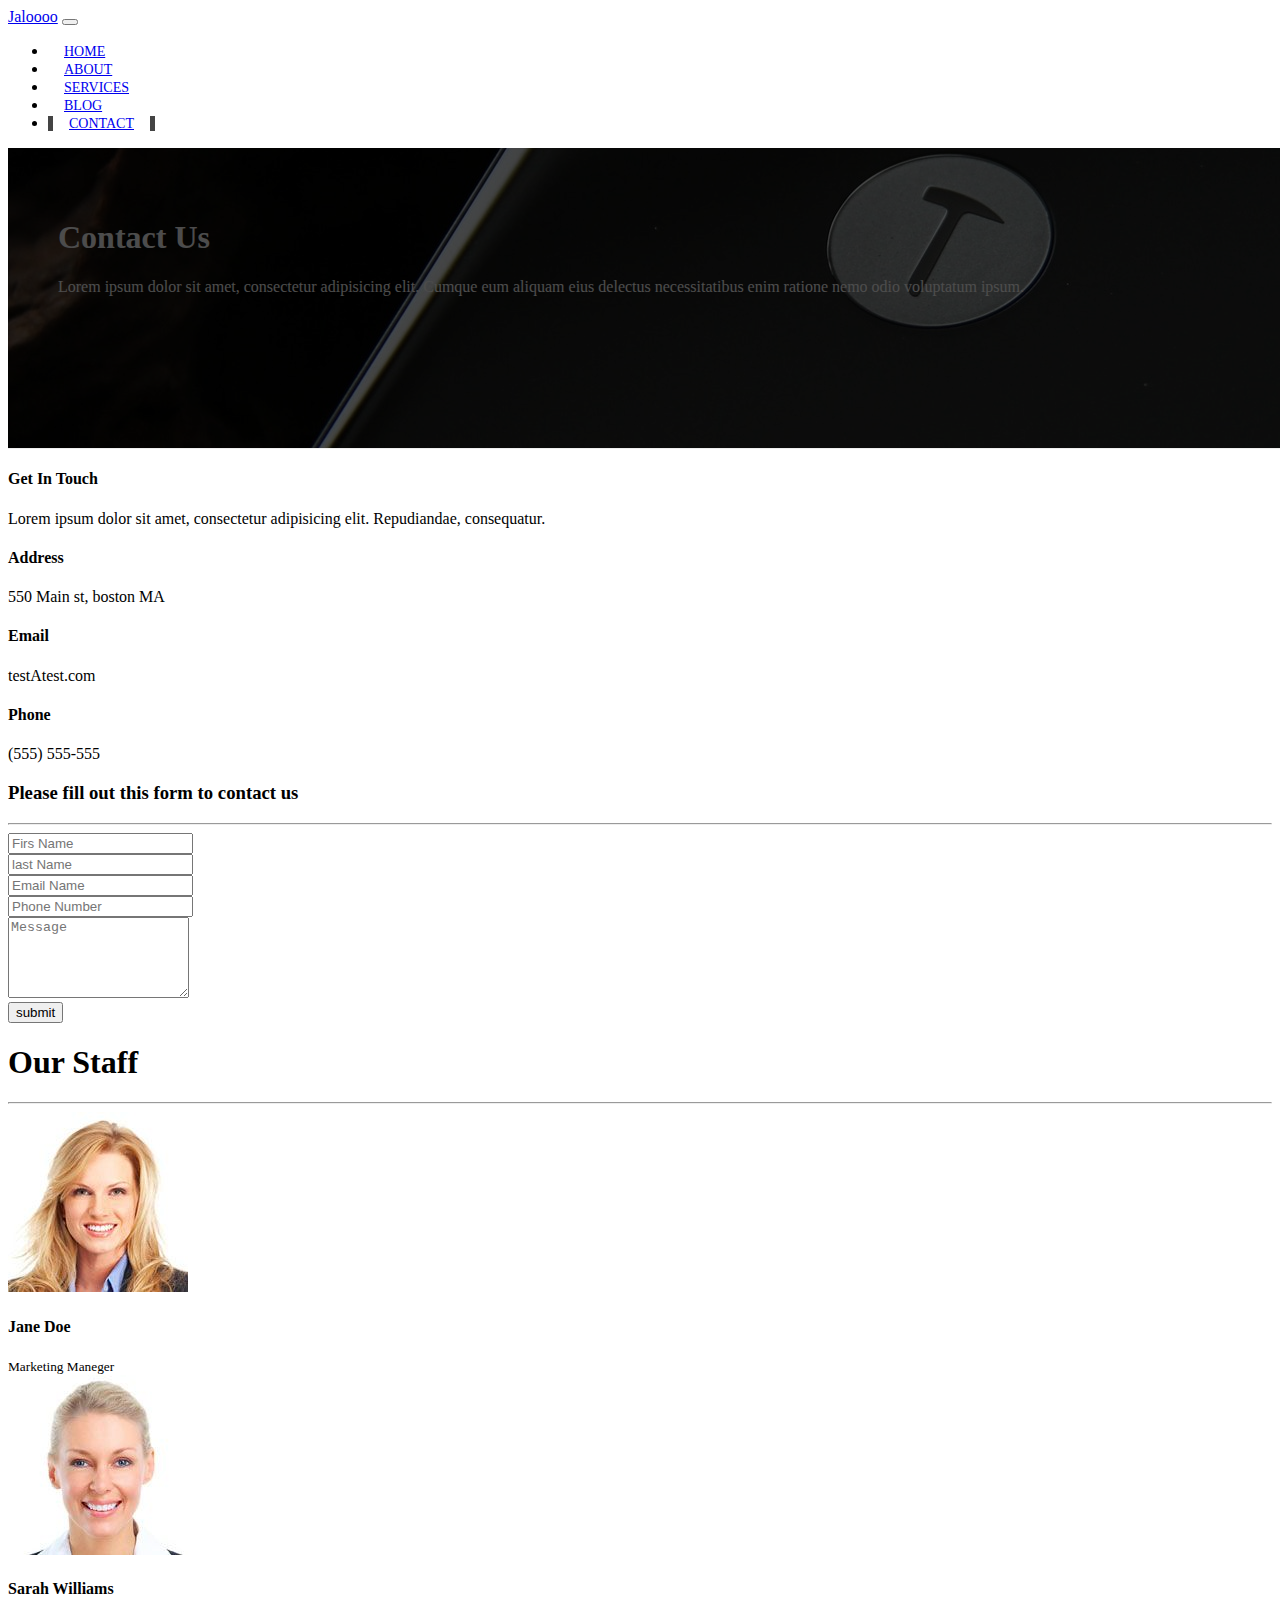
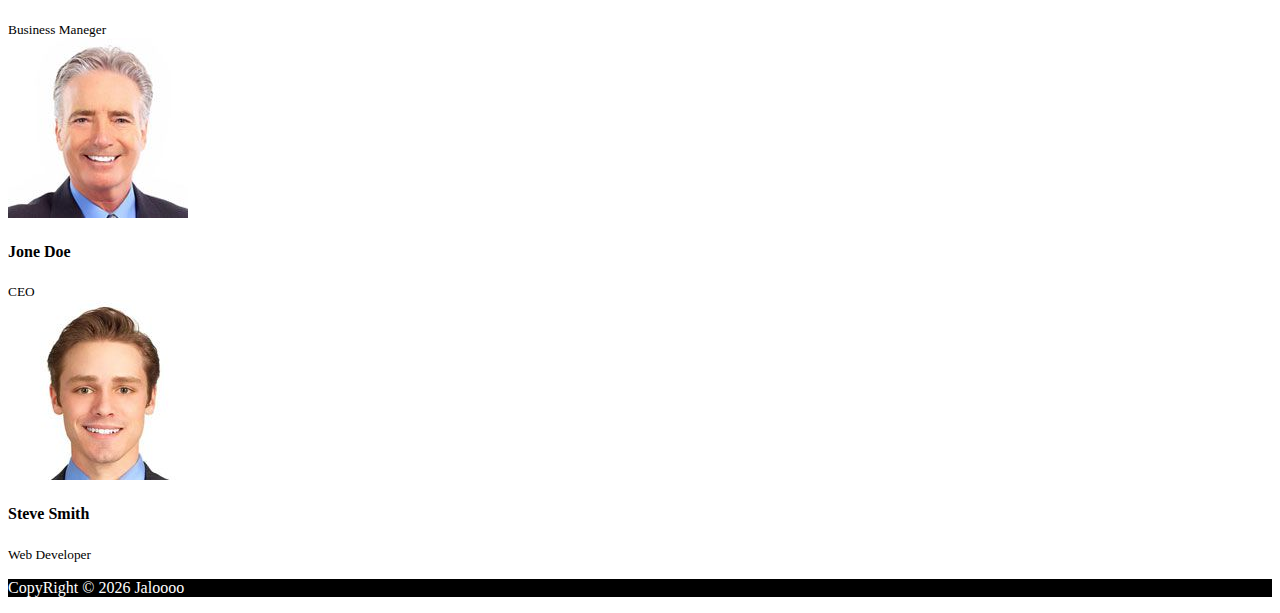
<file: contact.html>
<!DOCTYPE html>
<html lang="en">
  <head>
    <meta charset="UTF-8" />
    <meta name="viewport" content="width=device-width, initial-scale=1.0" />
    <meta http-equiv="X-UA-Compatible" content="ie=edge" />
    <link
      rel="stylesheet"
      href="https://use.fontawesome.com/releases/v5.0.13/css/all.css"
      integrity="sha384-DNOHZ68U8hZfKXOrtjWvjxusGo9WQnrNx2sqG0tfsghAvtVlRW3tvkXWZh58N9jp"
      crossorigin="anonymous"
    />
    <link
      rel="stylesheet"
      href="https://stackpath.bootstrapcdn.com/bootstrap/4.1.1/css/bootstrap.min.css"
      integrity="sha384-WskhaSGFgHYWDcbwN70/dfYBj47jz9qbsMId/iRN3ewGhXQFZCSftd1LZCfmhktB"
      crossorigin="anonymous"
    />

    <link rel="stylesheet" href="css/stylee.css" />
    <title>Bootstrap Theme</title>
  </head>

  <body>
    <nav class="navbar navbar-expand-sm bg-dark navbar-dark">
      <div class="container">
        <a href="index.html" class="navbar-brand">Jaloooo</a>
        <button
          class="navbar-toggler"
          data-toggle="collapse"
          data-target="#navbarcollapse"
        >
          <span class="navbar-toggler-icon"></span>
        </button>
        <div class="collapse navbar-collapse" id="navbarcollapse">
          <ul class="navbar-nav ml-auto">
            <li class="nav-item ">
              <a href="index.html" class="nav-link ">Home</a>
            </li>
            <li class="nav-item">
              <a href="about.html" class="nav-link ">About</a>
            </li>
            <li class="nav-item">
              <a href="Services.html" class="nav-link ">Services</a>
            </li>
            <li class="nav-item">
              <a href="blog.html" class="nav-link">Blog</a>
            </li>
            <li class="nav-item">
              <a href="contact.html" class="nav-link contact active">Contact</a>
            </li>
          </ul>
        </div>
      </div>
    </nav>

    <!-- page header -->
    <header id="page-header" class="dark-overlay">
      <div class="dark-overlay"></div>
      <div class="container">
        <div class="row">
          <div class="col-md-6 m-auto text-center">
            <h1>Contact Us</h1>
            <p>
              Lorem ipsum dolor sit amet, consectetur adipisicing elit. Cumque
              eum aliquam eius delectus necessitatibus enim ratione nemo odio
              voluptatum ipsum.
            </p>
          </div>
        </div>
      </div>
    </header>

    <!-- contact sectoin-->

    <section id="contact" class="py-3">
      <div class="container">
        <div class="row">
          <div class="col-md-4">
            <div class="card p-4">
              <div class="card-body">
                <H4>Get In Touch</H4>
                <p>
                  Lorem ipsum dolor sit amet, consectetur adipisicing elit.
                  Repudiandae, consequatur.
                </p>
                <h4>Address</h4>
                <p>550 Main st, boston MA</p>
                <h4>Email</h4>
                <p>testAtest.com</p>
                <h4>Phone</h4>
                <p>(555) 555-555</p>
              </div>
            </div>
          </div>
          <div class="col-md-8">
            <div class="card p-4">
              <h3 class="text-center">
                Please fill out this form to contact us
              </h3>
              <hr />
              <div class="row">
                <div class="col-md-6">
                  <div class="form-group">
                    <input
                      type="text"
                      placeholder="Firs Name"
                      class="form-control"
                    />
                  </div>
                </div>
                <div class="col-md-6">
                  <div class="form-group">
                    <input
                      type="text"
                      placeholder="last Name"
                      class="form-control"
                    />
                  </div>
                </div>
                <div class="col-md-6">
                  <div class="form-group">
                    <input
                      type="email"
                      placeholder="Email Name"
                      class="form-control"
                    />
                  </div>
                </div>
                <div class="col-md-6">
                  <div class="form-group">
                    <input
                      type="text"
                      placeholder="Phone Number"
                      class="form-control"
                    />
                  </div>
                </div>
              </div>
              <div class="row">
                <div class="col">
                  <div class="form-group">
                    <textarea
                      name=""
                      id=""
                      cols="20"
                      rows="5"
                      class="form-control"
                      placeholder="Message"
                    ></textarea>
                  </div>
                </div>
                <div class="col-12">
                  <div class="form-group">
                    <input
                      type="submit"
                      value="submit"
                      class="btn btn-outline-danger btn-block"
                    />
                  </div>
                </div>
              </div>
            </div>
          </div>
        </div>
      </div>
    </section>

    <!-- staff -->

    <section id="staff" class="py-5 text-center bg-dark text-white">
      <div class="container">
        <h1>Our Staff</h1>
        <hr />
        <div class="row">
          <div class="col-md-3">
            <img
              src="img/person1.jpg"
              alt=""
              class="img-fluid rounded-circle mb-2"
            />
            <h4>Jane Doe</h4>
            <small>Marketing Maneger</small>
          </div>

          <div class="col-md-3">
            <img
              src="img/person2.jpg"
              alt=""
              class="img-fluid rounded-circle mb-2"
            />
            <h4>Sarah Williams</h4>
            <small>Business Maneger</small>
          </div>
          <div class="col-md-3">
            <img
              src="img/person3.jpg"
              alt=""
              class="img-fluid rounded-circle mb-2"
            />
            <h4>Jone Doe</h4>
            <small> CEO</small>
          </div>

          <div class="col-md-3">
            <img
              src="img/person4.jpg"
              alt=""
              class="img-fluid rounded-circle mb-2"
            />
            <h4>Steve Smith</h4>
            <small>Web Developer</small>
          </div>
        </div>
      </div>
    </section>

    <!-- footer -->
    <footer id="main-footer" class="text-center py-5">
      <div class="container">
        <div class="row">
          <div class="col">
            <p>CopyRight &copy; <span id="year"></span> Jaloooo</p>
          </div>
        </div>
      </div>
    </footer>

    <script
      src="http://code.jquery.com/jquery-3.3.1.min.js"
      integrity="sha256-FgpCb/KJQlLNfOu91ta32o/NMZxltwRo8QtmkMRdAu8="
      crossorigin="anonymous"
    ></script>
    <script
      src="https://cdnjs.cloudflare.com/ajax/libs/popper.js/1.14.3/umd/popper.min.js"
      integrity="sha384-ZMP7rVo3mIykV+2+9J3UJ46jBk0WLaUAdn689aCwoqbBJiSnjAK/l8WvCWPIPm49"
      crossorigin="anonymous"
    ></script>
    <script
      src="https://stackpath.bootstrapcdn.com/bootstrap/4.1.1/js/bootstrap.min.js"
      integrity="sha384-smHYKdLADwkXOn1EmN1qk/HfnUcbVRZyYmZ4qpPea6sjB/pTJ0euyQp0Mk8ck+5T"
      crossorigin="anonymous"
    ></script>

    <script>
      // Get the current year for the copyright
      $("#year").text(new Date().getFullYear());
    </script>
  </body>
</html>
</file>
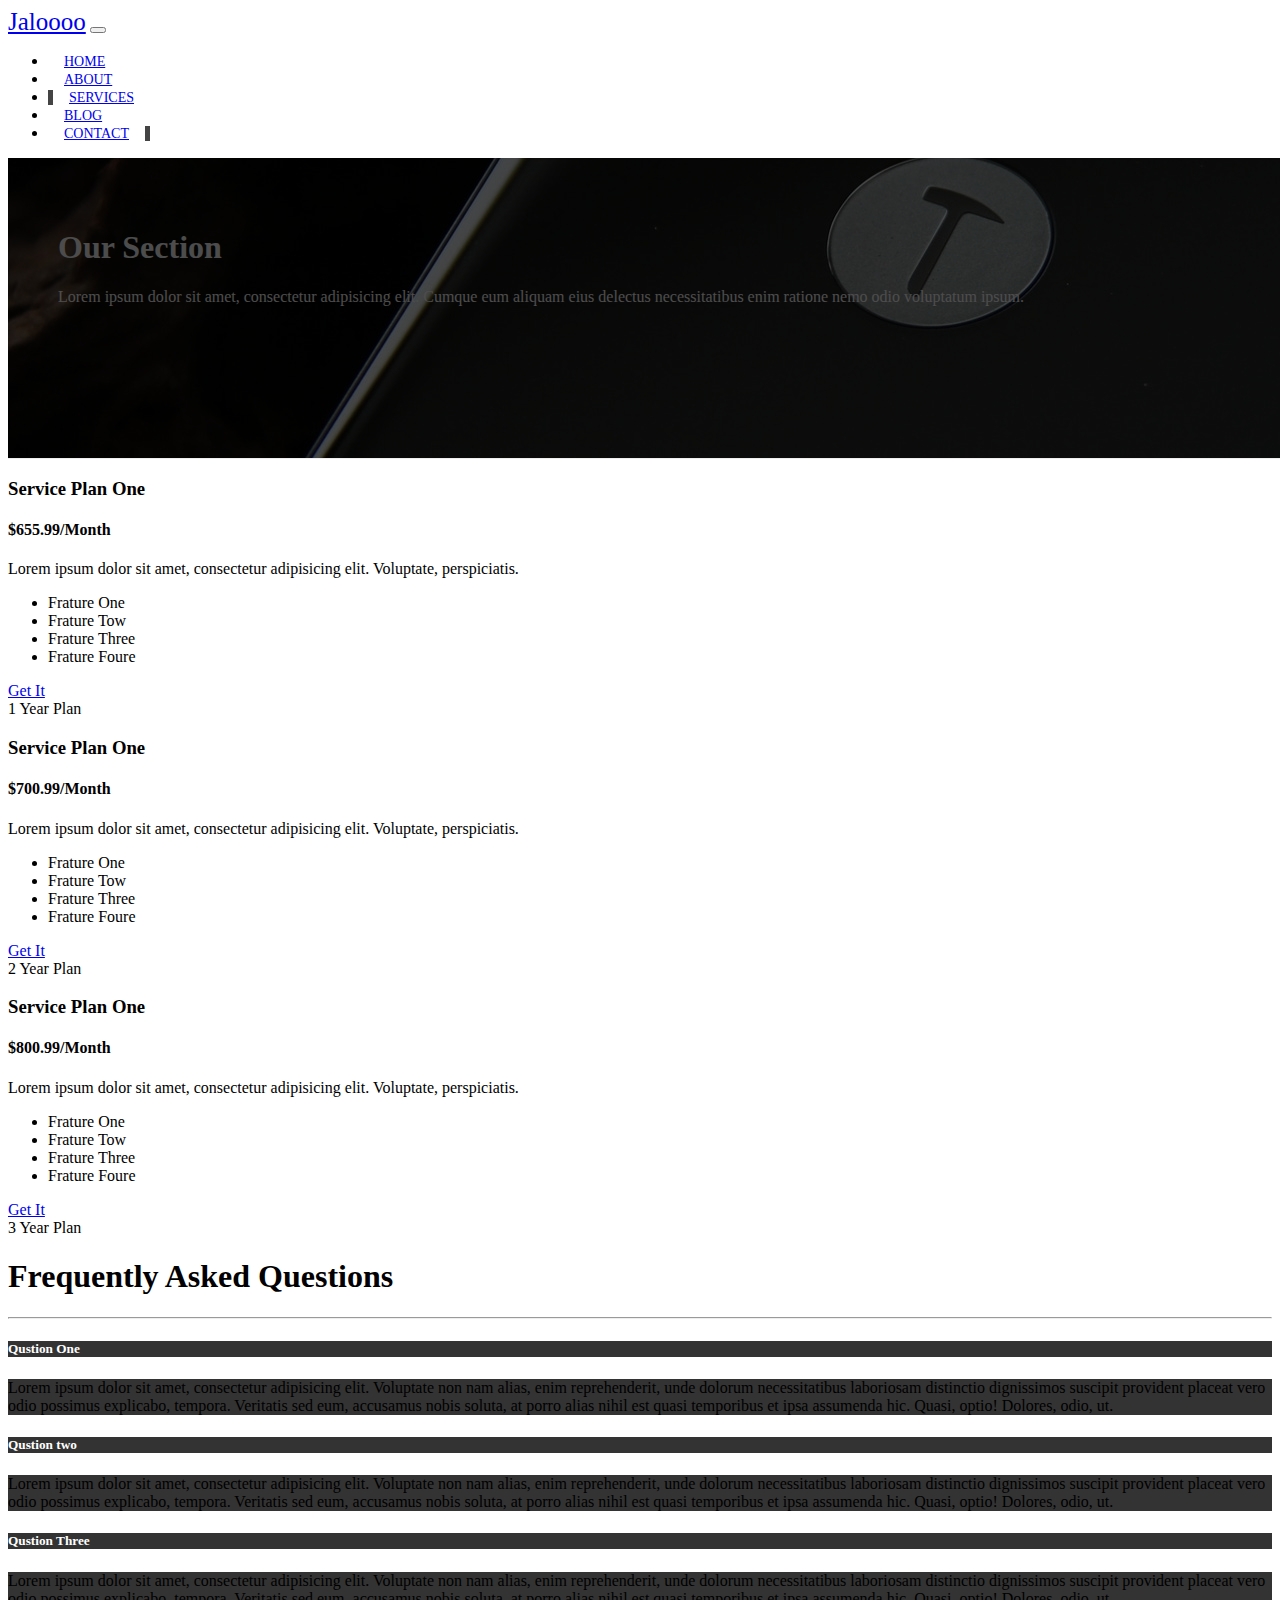
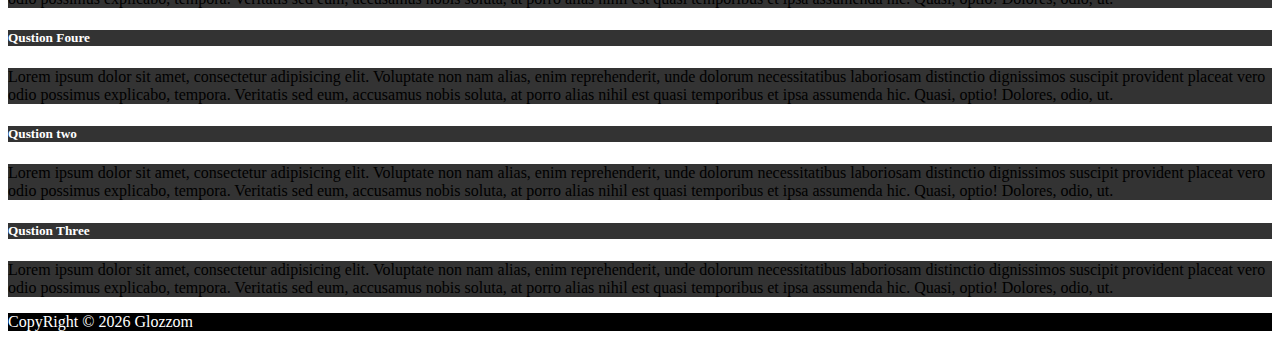
<file: services.html>
<!DOCTYPE html>
<html lang="en">

<head>
  <meta charset="UTF-8">
  <meta name="viewport" content="width=device-width, initial-scale=1.0">
  <meta http-equiv="X-UA-Compatible" content="ie=edge">
  <link rel="stylesheet" href="https://use.fontawesome.com/releases/v5.0.13/css/all.css" integrity="sha384-DNOHZ68U8hZfKXOrtjWvjxusGo9WQnrNx2sqG0tfsghAvtVlRW3tvkXWZh58N9jp"
    crossorigin="anonymous">
  <link rel="stylesheet" href="https://stackpath.bootstrapcdn.com/bootstrap/4.1.1/css/bootstrap.min.css" integrity="sha384-WskhaSGFgHYWDcbwN70/dfYBj47jz9qbsMId/iRN3ewGhXQFZCSftd1LZCfmhktB"
    crossorigin="anonymous">
    
  <link rel="stylesheet" href="css/stylee.css">
  <title>Barnawi</title>
</head>

<body>

<nav class="navbar navbar-expand-sm bg-dark navbar-dark">
    <div class="container">
        <a href="index.html" class="navbar-brand navbar-brandd">Jaloooo</a>
        <button class="navbar-toggler" data-toggle="collapse" data-target="#navbarcollapse">
            <span class="navbar-toggler-icon"></span>
        </button>
        <div class="collapse navbar-collapse" id="navbarcollapse">
            <ul class="navbar-nav ml-auto">
                <li class="nav-item ">
                    <a href="index.html" class="nav-link ">Home</a>
                </li>
                <li class="nav-item">
                    <a href="about.html" class="nav-link ">About</a>
                </li>
                <li class="nav-item">
                    <a href="Services.html" class="nav-link active">Services</a>
                </li>
                <li class="nav-item">
                    <a href="blog.html" class="nav-link">Blog</a>
                </li>
                <li class="nav-item">
                    <a href="contact.html" class="nav-link contact">Contact</a>
                </li>
            </ul >
        </div>
    </div>
    
</nav>

<!-- page header -->
<header id="page-header" class="dark-overlay">
   <div class="dark-overlay"></div>
    <div class="container">
        <div class="row">
            <div class="col-md-6 m-auto text-center">
                <h1>Our Section</h1>
                <p>Lorem ipsum dolor sit amet, consectetur adipisicing elit. Cumque eum aliquam eius delectus necessitatibus enim ratione nemo odio voluptatum ipsum.</p>
            </div>
            </div>
        
    </div>
</header>

<!-- services sectoin-->
<section id="services" class="py-5">
   
   <div class="container">
   <div class="row ">
    <div class="col-md-4">
        <div class="card text-center">
            <div class="card-header bg-dark text-white">
                <h3>Service Plan One</h3>
            </div>
            <div class="card-body">
                <h4 class="card-title">$655.99/Month</h4>
                <p class="card-text">Lorem ipsum dolor sit amet, consectetur adipisicing elit. Voluptate, perspiciatis.</p>
                <ul class="list-group">
                    <li class="list-group-item">
                        <i class="fas fa-check"></i> Frature One
                    </li>
                     <li class="list-group-item">
                        <i class="fas fa-check"></i> Frature Tow
                    </li>
                     <li class="list-group-item">
                        <i class="fas fa-check"></i> Frature Three
                    </li>
                     <li class="list-group-item">
                        <i class="fas fa-check"></i> Frature Foure
                    </li>
                </ul>
                <a href="#" class="btn btn-danger btn-block mt-2">Get It</a>
            </div>
            <div class="card-footer text-muted"> 1 Year Plan</div>
        </div>
    </div>
    <div class="col-md-4">
         <div class="card text-center">
            <div class="card-header bg-dark text-white">
                <h3>Service Plan One</h3>
            </div>
            <div class="card-body">
                <h4 class="card-title">$700.99/Month</h4>
                <p class="card-text">Lorem ipsum dolor sit amet, consectetur adipisicing elit. Voluptate, perspiciatis.</p>
                <ul class="list-group">
                    <li class="list-group-item">
                        <i class="fas fa-check"></i> Frature One
                    </li>
                     <li class="list-group-item">
                        <i class="fas fa-check"></i> Frature Tow
                    </li>
                     <li class="list-group-item">
                        <i class="fas fa-check"></i> Frature Three
                    </li>
                     <li class="list-group-item">
                        <i class="fas fa-check"></i> Frature Foure
                    </li>
                </ul>
                <a href="#" class="btn btn-danger btn-block mt-2">Get It</a>
            </div>
            <div class="card-footer text-muted"> 2 Year Plan</div>
        </div>
    </div>
    <div class="col-md-4">
         <div class="card text-center">
            <div class="card-header bg-dark text-white">
                <h3>Service Plan One</h3>
            </div>
            <div class="card-body">
                <h4 class="card-title">$800.99/Month</h4>
                <p class="card-text">Lorem ipsum dolor sit amet, consectetur adipisicing elit. Voluptate, perspiciatis.</p>
                <ul class="list-group">
                    <li class="list-group-item">
                        <i class="fas fa-check"></i> Frature One
                    </li>
                     <li class="list-group-item">
                        <i class="fas fa-check"></i> Frature Tow
                    </li>
                     <li class="list-group-item">
                        <i class="fas fa-check"></i> Frature Three
                    </li>
                     <li class="list-group-item">
                        <i class="fas fa-check"></i> Frature Foure
                    </li>
                </ul>
                <a href="#" class="btn btn-danger btn-block mt-2">Get It</a>
            </div>
            <div class="card-footer text-muted"> 3 Year Plan</div>
        </div>
    </div>
    </div>
    </div>
</section>


<!-- fa Q -->

<section id="faq" class="p-5 bg-dark text-white">
    <div class="container">
        <h1 class="text-center"> Frequently Asked Questions </h1>
        <hr>
        <div class="row">
            <div class="col-md-6">
                <div id="accordion">
                    <div class="card">
                        <div class="card-header">
                            <h5 class="mb-0">
                                <a href="#collapse1" data-toggle="collapse" data-parent="accordion">
                                    Qustion One
                                </a>
                            </h5>
                        </div>
                        <div id="collapse1" class="collapse">
                            <div class="card-body">
                                Lorem ipsum dolor sit amet, consectetur adipisicing elit. Voluptate non nam alias, enim reprehenderit, unde dolorum necessitatibus laboriosam distinctio dignissimos suscipit provident placeat vero odio possimus explicabo, tempora. Veritatis sed eum, accusamus nobis soluta, at porro alias nihil est quasi temporibus et ipsa assumenda hic. Quasi, optio! Dolores, odio, ut.
                            </div>
                        </div>
                    </div>
                      <div class="card">
                        <div class="card-header">
                            <h5 class="mb-0">
                                <a href="#collapse3" data-toggle="collapse" data-parent="accordion">
                                    Qustion two
                                </a>
                            </h5>
                        </div>
                        <div id="collapse3" class="collapse">
                            <div class="card-body">
                                Lorem ipsum dolor sit amet, consectetur adipisicing elit. Voluptate non nam alias, enim reprehenderit, unde dolorum necessitatibus laboriosam distinctio dignissimos suscipit provident placeat vero odio possimus explicabo, tempora. Veritatis sed eum, accusamus nobis soluta, at porro alias nihil est quasi temporibus et ipsa assumenda hic. Quasi, optio! Dolores, odio, ut.
                            </div>
                        </div>
                    </div>
                      <div class="card">
                        <div class="card-header">
                            <h5 class="mb-0">
                                <a href="#collapse2" data-toggle="collapse" data-parent="accordion">
                                    Qustion Three
                                </a>
                            </h5>
                        </div>
                        <div id="collapse2" class="collapse">
                            <div class="card-body">
                                Lorem ipsum dolor sit amet, consectetur adipisicing elit. Voluptate non nam alias, enim reprehenderit, unde dolorum necessitatibus laboriosam distinctio dignissimos suscipit provident placeat vero odio possimus explicabo, tempora. Veritatis sed eum, accusamus nobis soluta, at porro alias nihil est quasi temporibus et ipsa assumenda hic. Quasi, optio! Dolores, odio, ut.
                            </div>
                        </div>
                    </div>
                </div>
            </div>
            <div class="col-md-6">
                  <div id="accordion">
                    <div class="card">
                        <div class="card-header">
                            <h5 class="mb-0">
                                <a href="#collapse4" data-toggle="collapse" data-parent="accordion">
                                    Qustion  Foure
                                </a>
                            </h5>
                        </div>
                        <div id="collapse4" class="collapse">
                            <div class="card-body">
                                Lorem ipsum dolor sit amet, consectetur adipisicing elit. Voluptate non nam alias, enim reprehenderit, unde dolorum necessitatibus laboriosam distinctio dignissimos suscipit provident placeat vero odio possimus explicabo, tempora. Veritatis sed eum, accusamus nobis soluta, at porro alias nihil est quasi temporibus et ipsa assumenda hic. Quasi, optio! Dolores, odio, ut.
                            </div>
                        </div>
                    </div>
                      <div class="card">
                        <div class="card-header">
                            <h5 class="mb-0">
                                <a href="#collapse5" data-toggle="collapse" data-parent="accordion">
                                    Qustion two
                                </a>
                            </h5>
                        </div>
                        <div id="collapse5" class="collapse">
                            <div class="card-body">
                                Lorem ipsum dolor sit amet, consectetur adipisicing elit. Voluptate non nam alias, enim reprehenderit, unde dolorum necessitatibus laboriosam distinctio dignissimos suscipit provident placeat vero odio possimus explicabo, tempora. Veritatis sed eum, accusamus nobis soluta, at porro alias nihil est quasi temporibus et ipsa assumenda hic. Quasi, optio! Dolores, odio, ut.
                            </div>
                        </div>
                    </div>
                      <div class="card">
                        <div class="card-header">
                            <h5 class="mb-0">
                                <a href="#collapse6" data-toggle="collapse" data-parent="accordion">
                                    Qustion Three
                                </a>
                            </h5>
                        </div>
                        <div id="collapse6" class="collapse">
                            <div class="card-body">
                                Lorem ipsum dolor sit amet, consectetur adipisicing elit. Voluptate non nam alias, enim reprehenderit, unde dolorum necessitatibus laboriosam distinctio dignissimos suscipit provident placeat vero odio possimus explicabo, tempora. Veritatis sed eum, accusamus nobis soluta, at porro alias nihil est quasi temporibus et ipsa assumenda hic. Quasi, optio! Dolores, odio, ut.
                            </div>
                        </div>
                    </div>
                </div>
            </div>
        </div>
    </div>
</section>
<!-- footer -->
 <footer id="main-footer" class="text-center py-5">
     <div class="container">
         <div class="row">
             <div class="col">
                 <p>CopyRight &copy; <span id="year"></span> Glozzom</p>
             </div>
         </div>
     </div>
 </footer>

 


  <script src="http://code.jquery.com/jquery-3.3.1.min.js" integrity="sha256-FgpCb/KJQlLNfOu91ta32o/NMZxltwRo8QtmkMRdAu8="
    crossorigin="anonymous"></script>
  <script src="https://cdnjs.cloudflare.com/ajax/libs/popper.js/1.14.3/umd/popper.min.js" integrity="sha384-ZMP7rVo3mIykV+2+9J3UJ46jBk0WLaUAdn689aCwoqbBJiSnjAK/l8WvCWPIPm49"
    crossorigin="anonymous"></script>
  <script src="https://stackpath.bootstrapcdn.com/bootstrap/4.1.1/js/bootstrap.min.js" integrity="sha384-smHYKdLADwkXOn1EmN1qk/HfnUcbVRZyYmZ4qpPea6sjB/pTJ0euyQp0Mk8ck+5T"
    crossorigin="anonymous"></script>

  <script>
    // Get the current year for the copyright
    $('#year').text(new Date().getFullYear());

     


  </script>
  
</body>

</html>
</file>
<file: css/stylee.css>
body {
 overflow-x: hidden
}


.navbar .nav-link {
    font-size: 14px;
    text-transform: uppercase;
    padding-left: 1rem !important;
    padding-right: 1rem !important;
}

.nav-item .active {
    border-left:#444 5px solid;
}
.nav-item .contact{
    border-right:#444 5px solid;
}

.carousel-item {
    height:450px;
}

.carousel-image-1 {
    background: url('../img/image1.jpg');
    background-size: cover
}
.carousel-image-2{
    background: url("../img/image2.jpg");
    background-size: cover
}
.carousel-image-3{
    background: url(../img/img/image3.jpg);
    background-size: cover
    
}

#home-heading {
    min-height: 200px;
    background: url(../img/lights.jpg);
    background-attachment: fixed;
    background-repeat: no-repeat;
    text-align: center;
    position: relative;
    color: #fff
}
.dark-overlay {
    position:absolute;
    top: 0;
    left: 0;
    width: 100%;
    height: 100%;
    background: rgba(0,0,0,0.7)
    
}
#video-play {
    position: relative;
    min-height: 200px;
    background: url(../img/media.jpg);
    background-attachment: fixed;
    background-repeat: no-repeat;
    
    text-align: center;
    
    color: #fff
}

#video-play a {
    color: #fff
}

#page-header {
    height: 200px;
    background: url(../img/image1.jpg);
 background-position: 0 -400px;
    background-attachment: fixed;
    color: #fff;
    border-bottom: 1px #eee solid;
    padding: 50px;
    position:relative
}


#faq .card{
    border:#444;
    
}
#faq a {
    color: #fff;
    text-decoration: none
}
#faq .card-body,
#faq .card-header {
    background:#333;
}

#main-footer {
    background: #000;
    color: #fff
}

.navbar-brandd {
   font-size: 25px;
    text-decoration: underline ;
    text-align:justify
}
</file>
